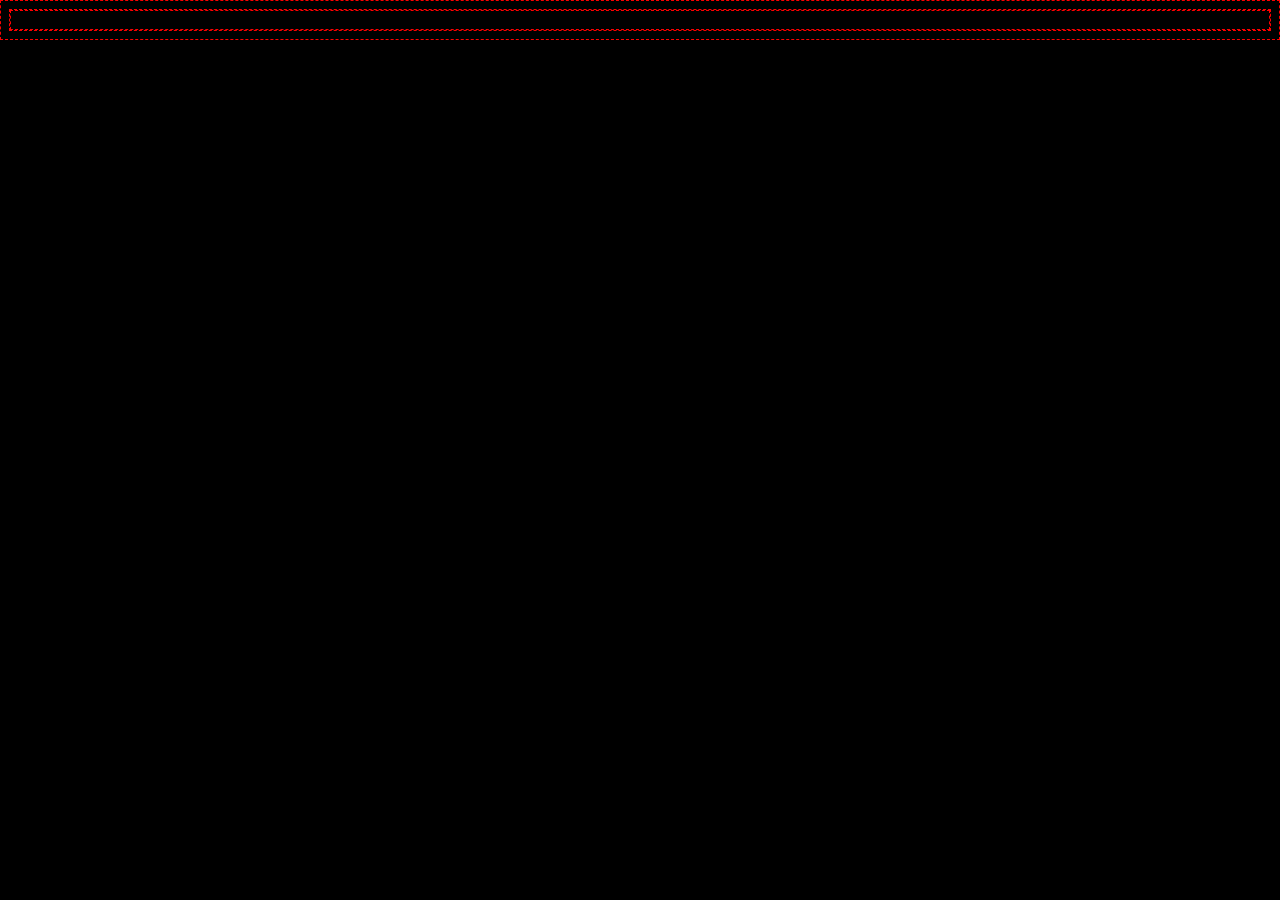
<file: .learn/resets/10-center-postcard/index.html>
<!DOCTYPE html>
<html lang="en">
<head>
    <meta charset="UTF-8">
    <meta name="viewport" content="width=device-width, initial-scale=1.0">
    <title>Document</title>
    <link rel="stylesheet" href="styles.css">
</head>
<body>
    <div class="postcard">Hello</div>
</body>
</html>
</file>
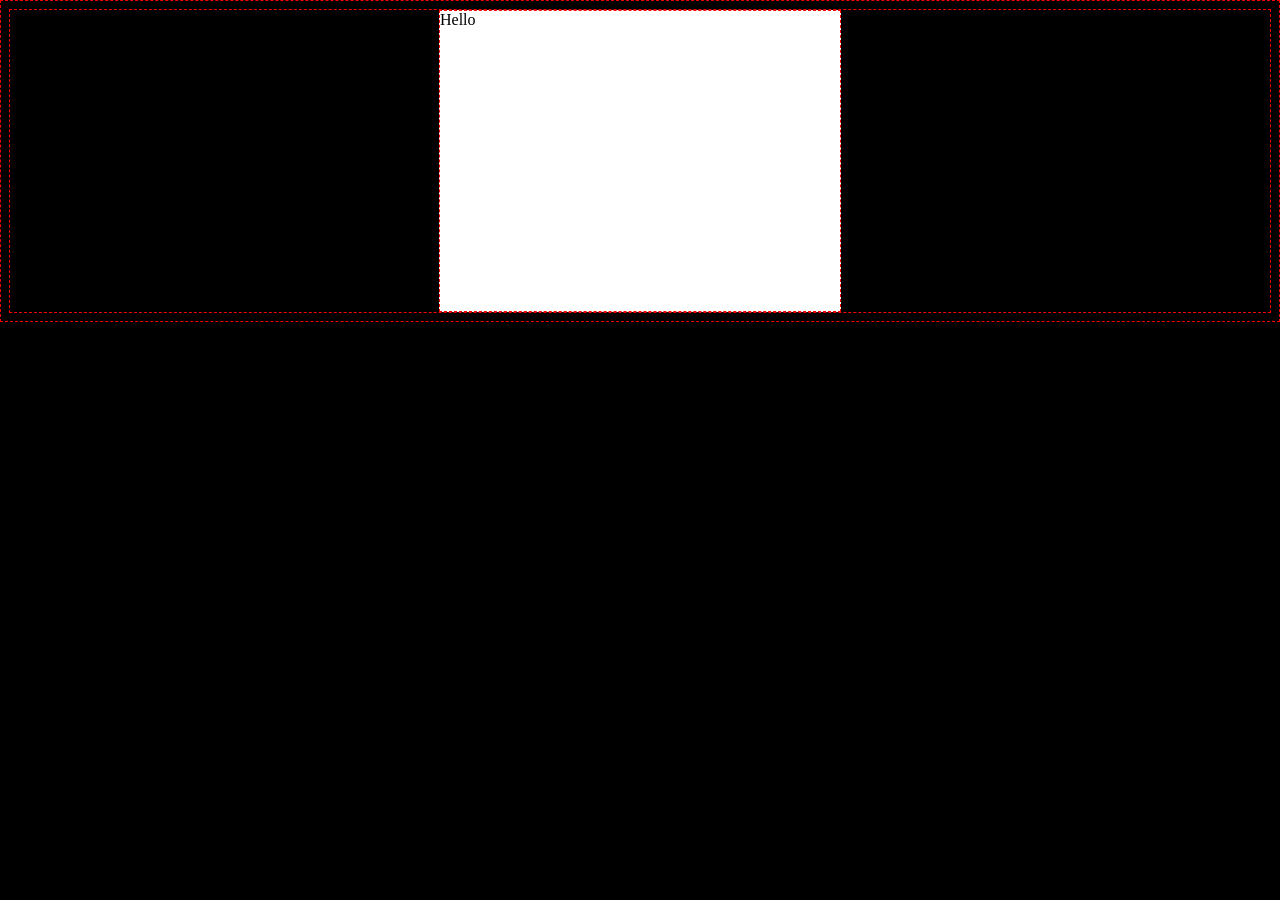
<file: .learn/resets/11-postcard-divisions/index.html>
<!DOCTYPE html>
<html lang="en">
	<head>
		<meta charset="UTF-8" />
		<meta name="viewport" content="width=device-width, initial-scale=1.0" />
		<title>Document</title>
		<link rel="stylesheet" href="styles.css" />
	</head>
	<body>
		<div class="postcard">Hello</div>
	</body>
</html>
</file>
<file: .learn/resets/10-center-postcard/styles.css>
body {
    background: black;
}
* {
    border: 1px dashed red;
    min-height: 10px;
}
</file>
<file: .learn/resets/11-postcard-divisions/styles.css>
body {
	background: black;
}
* {
	border: 1px dashed red;
	min-height: 10px;
}
.postcard {
	background: white;
	width: 400px;
	height: 300px;
	margin: auto;
}
</file>
